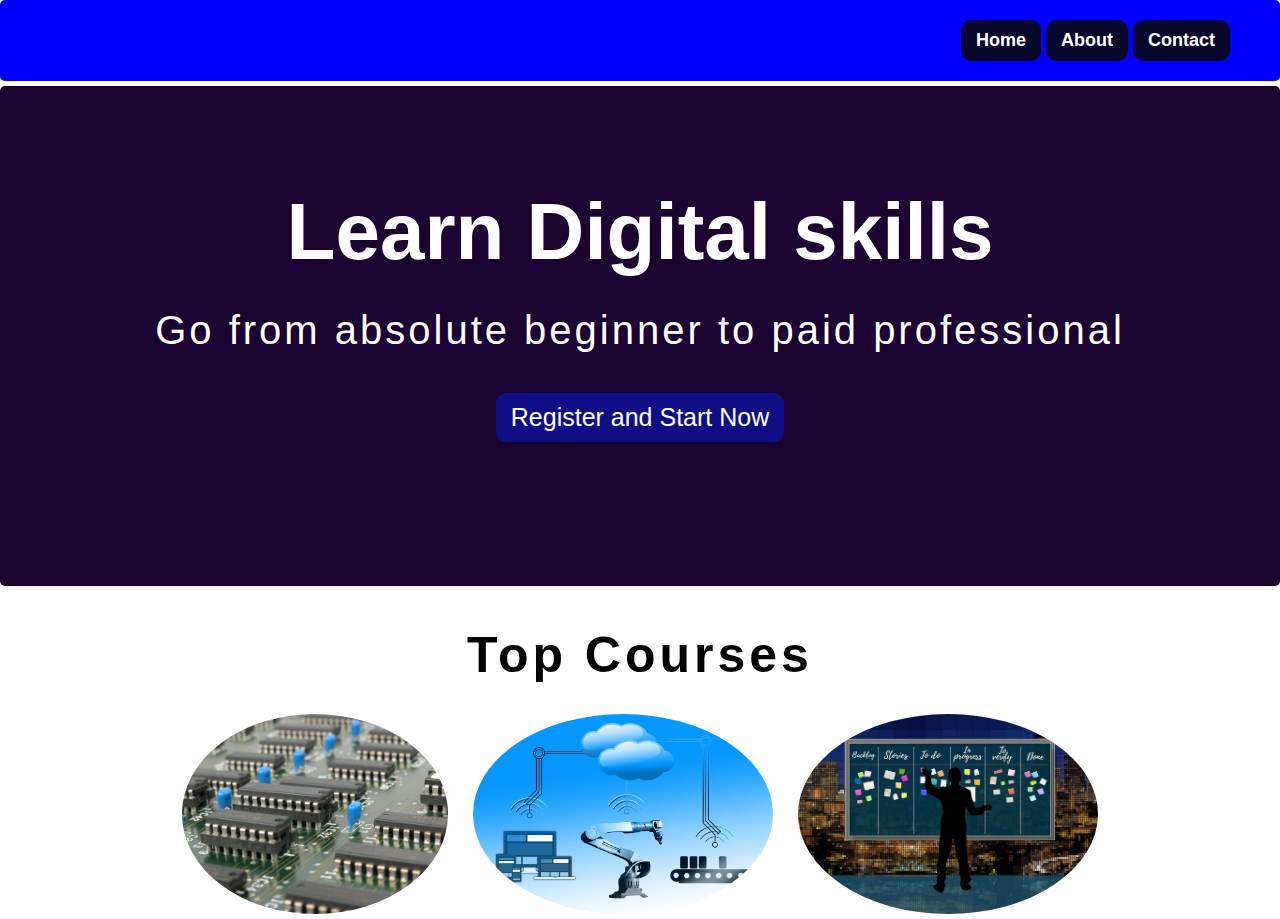
<file: index.html>
<!DOCTYPE html>
<html lang="en">
<head>
  <meta charset="UTF-8">
  <meta name="viewport" content="width=device-width, initial-scale=1.0">
  <link rel="stylesheet" href="styles.css">
  <title>CSS training</title>
</head>
<body>
  <div id="menu">
    <a href="index.html">Home</a> 
  <a href="about.html">About</a> 
  <a href="contact.html">Contact</a>
  </div>
  <div id="hero">
    <h1>Learn Digital skills</h1>
    <p>Go from absolute beginner to paid professional</p>
    <a href="#">Register and Start Now</a>
  </div>
  <div id="courses">
    <h2>Top Courses</h2>
    <img src="tech-chips.jpg">
    <img src="tech-industry.jpg">
    <img src="tech-presentation.jpg">
  </div>
  
 
</body>
</html>
</file>
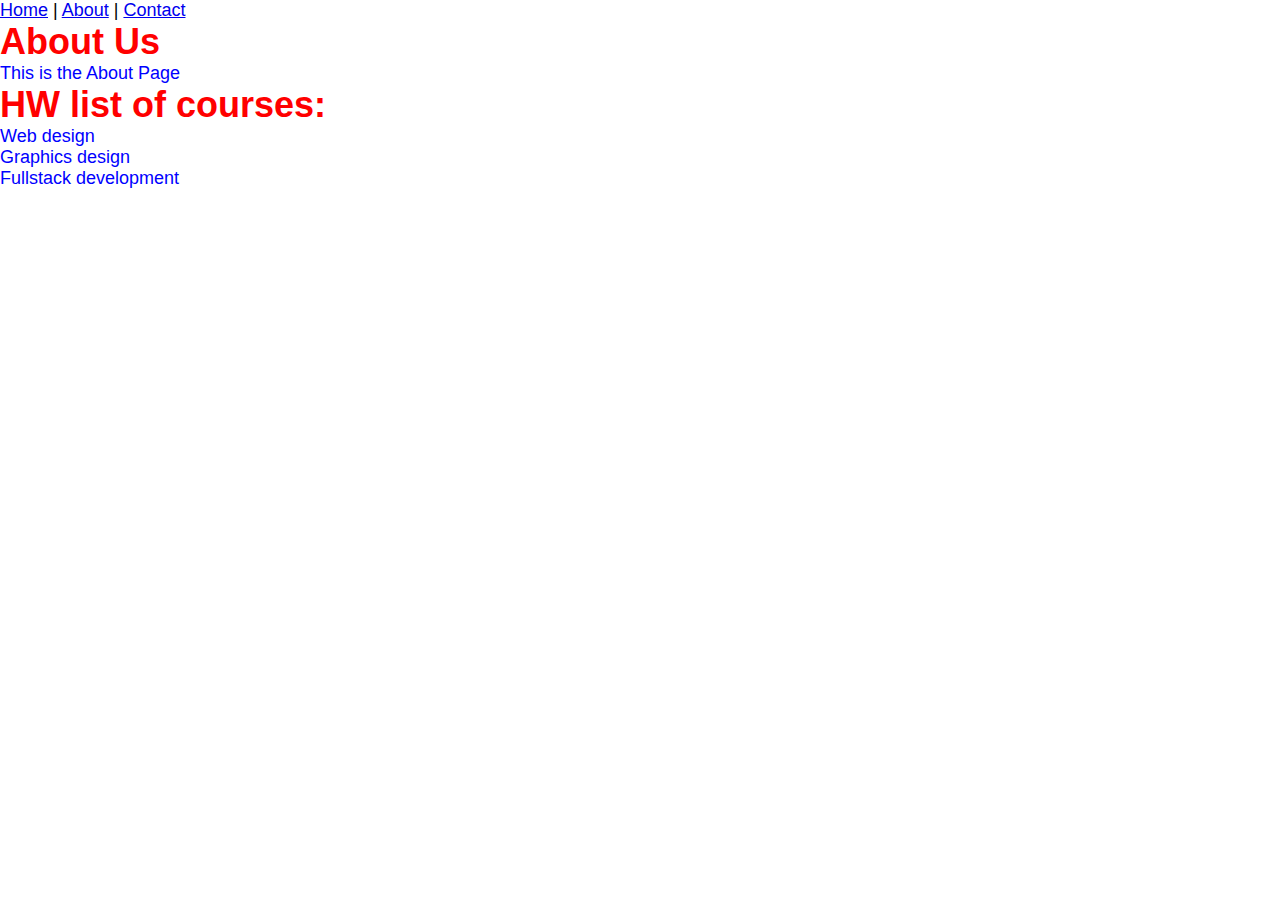
<file: about.html>
<!DOCTYPE html>
<html lang="en">
<head>
  <meta charset="UTF-8">
  <meta name="viewport" content="width=device-width, initial-scale=1.0">
  <link rel="stylesheet" href="styles.css">
  <title>About - CSS training</title>
</head>
<body>
  <a href="index.html">Home</a> |
  <a href="about.html">About</a> |
  <a href="contact.html">Contact</a>
  <h1>About Us</h1>
  <p class="heading">This is the About Page</p>
  <h1>HW list of courses:</h1>
  <ul class="heading">
    <li>Web design</li>
    <li>Graphics design</li>
    <li>Fullstack development</li>
  </ul>
</body>
</html>
</file>
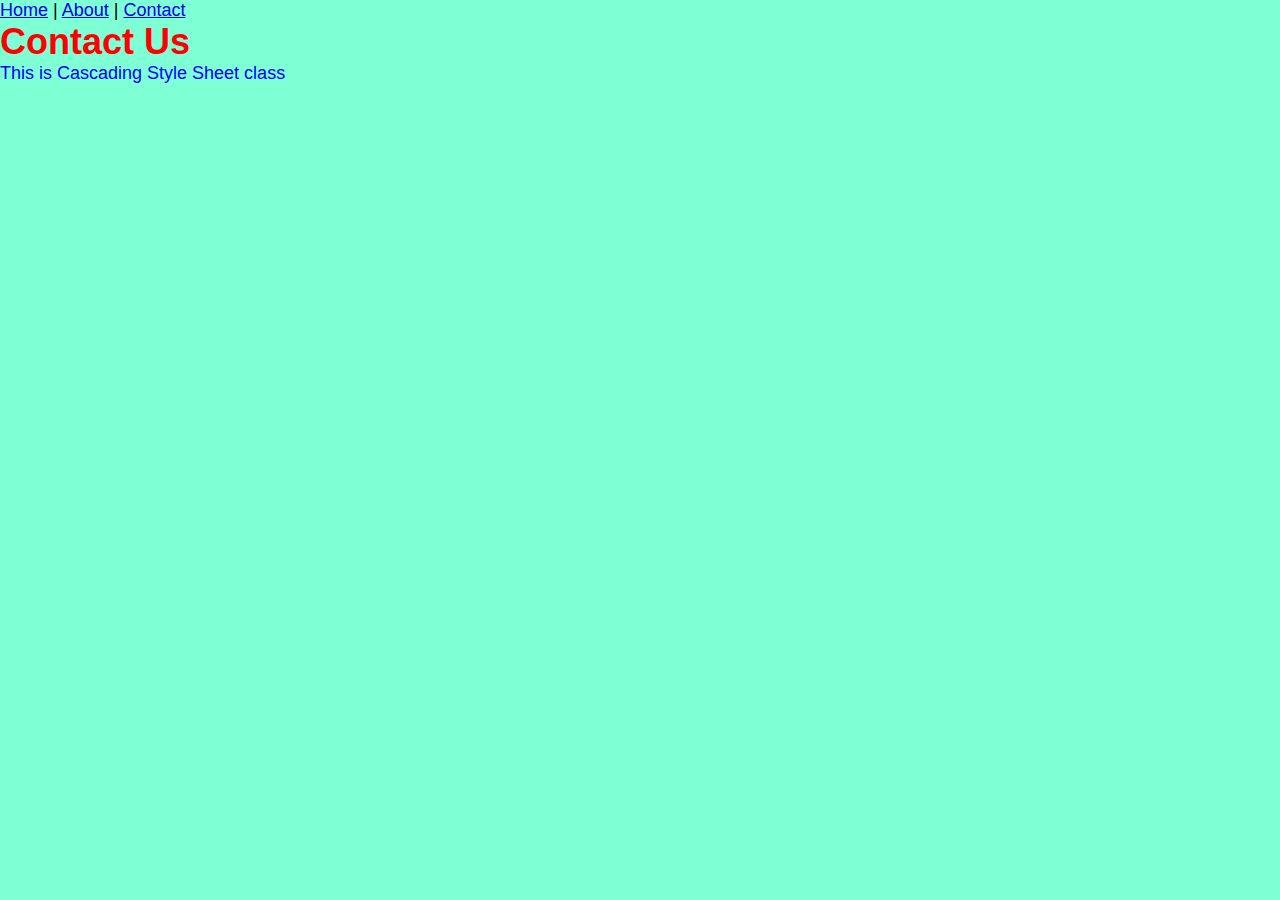
<file: contact.html>
<!DOCTYPE html>
<html lang="en">
<head>
  <meta charset="UTF-8">
  <meta name="viewport" content="width=device-width, initial-scale=1.0">
  <link rel="stylesheet" href="styles.css">
  <title>CSS training</title>
  <style>
    body{
      background-color: aquamarine;
    }
  </style>
</head>
<body>
  <a href="index.html">Home</a> |
  <a href="about.html">About</a> |
  <a href="contact.html">Contact</a>
  <h1>Contact Us</h1>
  <p class="heading">This is Cascading Style Sheet class</p>
  
</body>
</html>
</file>
<file: styles.css>
*{
  box-sizing: border-box;
  margin: 0;
  padding: 0;
}
body{
  
  font-size: 18px;
  font-family: 'Gill Sans', 'Gill Sans MT', Calibri, 'Trebuchet MS', sans-serif;
  
}
h1{
  color: red;
}
.heading{
  color:blue;
}
#menu{
  background-color: blue;
  color:white;
  width: auto;
  /*height: 20px; */
  padding: 20px 50px;
  text-align: right;
  border-radius: 5px;
}
#menu a{
  color:white;
  text-decoration: none;
  font-weight: 600;
  background-color: rgb(7, 7, 45);
  padding: 10px 15px;
  border-radius: 10px;
  display: inline-block;
}
#menu a:hover{
  background-color: rgb(23, 23, 99);
}
#hero{
  background-color: rgb(26, 2, 49);
  width: auto;
  height: 500px;
  border-radius: 5px;
  margin-top: 5px;
  text-align:center;
  padding-top: 100px;
}
#hero h1{
  color: white;
  font-size: 80px;

}
#hero p{
  color: white;
  font-size: 40px;
  margin-top: 30px;
  letter-spacing: 3px;
}
#hero a{
  text-decoration: none;
  background-color: rgb(14, 14, 133);
  color: white;
  padding: 10px 15px;
  font-size: 25px;
  border: none;
  border-radius: 10px;
  display: inline-block;
  margin-top: 40px;
}
#hero a:hover{
  background-color: rgb(57, 57, 138);
}
#courses{
  margin-top: 40px;
  text-align: center;
}
#courses h2{
  font-size: 50px;
  margin-bottom:30px;
  letter-spacing: 4px;
}
#courses img{
  height: 200px;
  margin: 0 10px;
  border-radius: 50%;
}
</file>
